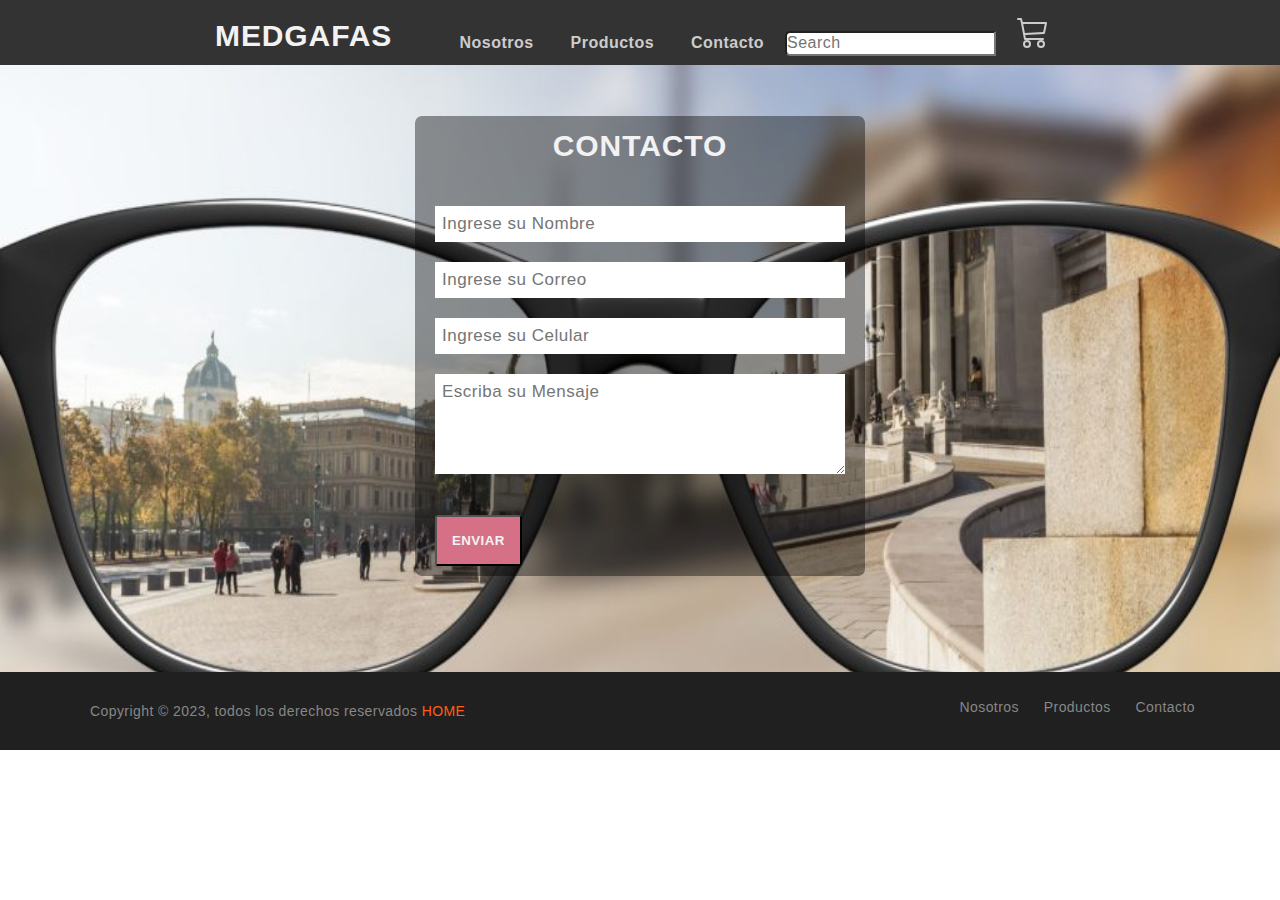
<file: front/contacto.html>
<!DOCTYPE html>
<html lang="en">
<head>
  <meta charset="utf-8">
  <meta name="viewport" content="width=device-width, initial-scale=1.0">
  <title>Contacto</title>
  <link href="assets/css/style.css" rel="stylesheet" type="text/css">
</head>
<body>
  <header>
    <div class="menu logo-nav">
      <a href="index.html" class="logo">MEDGAFAS</a>
      <label class="menu-icon"><span class="fas fa-bars icomin"></span></label>
      <nav class="navigation">
        <ul>
          <li><a href="nosotros.html">Nosotros</a></li>
          <li><a href="productos.html">Productos</a></li>
          <li><a href="contacto.html">Contacto</a></li>
          <li class="search-icon">
            <input type="search" placeholder="Search">
            <label class="icon">
              <span class="fas fa-search"></span>
            </label>
          </li>
          <li class="car"><a href="carrito.html" >
            <svg class="bi bi-cart3" width="2em" height="2em" viewBox="0 0 16 16" fill="currentColor" xmlns="http://www.w3.org/2000/svg">
              <path fill-rule="evenodd" d="M0 1.5A.5.5 0 0 1 .5 1H2a.5.5 0 0 1 .485.379L2.89 3H14.5a.5.5 0 0 1 .49.598l-1 5a.5.5 0 0 1-.465.401l-9.397.472L4.415 11H13a.5.5 0 0 1 0 1H4a.5.5 0 0 1-.491-.408L2.01 3.607 1.61 2H.5a.5.5 0 0 1-.5-.5zM3.102 4l.84 4.479 9.144-.459L13.89 4H3.102zM5 12a2 2 0 1 0 0 4 2 2 0 0 0 0-4zm7 0a2 2 0 1 0 0 4 2 2 0 0 0 0-4zm-7 1a1 1 0 1 0 0 2 1 1 0 0 0 0-2zm7 0a1 1 0 1 0 0 2 1 1 0 0 0 0-2z"/>
            </svg></a>
          </li>
        </ul>
      </nav>
    </div>
  </header>
  
  <div class="container-contacto">
    <form >
      <h2>CONTACTO</h2>
      <br>
      <input type="text" name="nombre" id="nombre" placeholder="Ingrese su Nombre" required>
      <input type="text" name="correo" id="correo" placeholder="Ingrese su Correo" required>
      <input type="text" name="celular" id="celular" placeholder="Ingrese su Celular" required>
      <textarea name="mensaje" id="mensaje"placeholder="Escriba su Mensaje" required></textarea>
      <button id="button-contacto" value="ENVIAR" class="button">ENVIAR </button>
    </form>
  </div>

    <footer class="footer-section">
      <div class="copyright-area">
          <div class="container-footer">
              <div class="row-footer">
                  <div class="col-xl-6 col-lg-6 text-center text-lg-left">
                      <div class="copyright-text">
                          <p>Copyright &copy; 2023, todos los derechos reservados <a href="index.html">HOME</a></p>
                      </div>
                  </div>
                  <div class="col-xl-6 col-lg-6 d-none d-lg-block text-right">
                      <div class="footer-menu">
                          <ul>
                              <li><a href="nosotros.html">Nosotros</a></li>
                              <li><a href="productos.html">Productos</a></li>
                              <li><a href="contacto.html">Contacto</a></li>
                          </ul>
                      </div>
                  </div>
              </div>
          </div>
      </div>
    </footer>  

    <!-- <script src="https://kit.fontawesome.com/a076d05399.js"></script>
    <script  src="https://code.jquery.com/jquery-3.4.1.js"></script>
    <script src="https://cdn.jsdelivr.net/npm/sweetalert2@10"></script>
    <script src="https://cdn.jsdelivr.net/npm/emailjs-com@2/dist/email.min.js"></script> -->
    <!-- <script  src="assets/js/scripts.js"></script> -->
    <script  src="assets/js/contacto.js"></script>
</body>
</html>
</file>
<file: front/assets/css/style.css>
*{
    margin: 0;
    padding: 0;
    box-sizing: border-box;
    font-family: sans-serif;
    letter-spacing: 0.03em;
    line-height: 1.3;
}

p{
    padding: 5px;
}

img{
    border-radius: 4px;
}

.button{
    background:#d57086;
    text-decoration: none;
    padding: 15px;
    margin-top: 15px;
    border-radius: 5%;
    color:  #f2f2f2;
    font-weight: 700;
}
.button:hover{
    cursor: pointer;
    text-decoration: none;
    background-color: #9a4912;
    color: #f2f2f2;
}


/*menu*/
header{
    background:#333;
    color:#f2f2f2;
    padding: 1rem 0;
    position: fixed;
    left: 0;
    top:0;
    right: 0;
    height: 65px;
}
header a{
    color: #cccccc;
    text-decoration: none;
}
.menu{
    width: 95%;
    max-width: 850px;
    margin: 0 auto;
}
.logo-nav{
    display: flex;
    justify-content: space-between;
    align-items: center;
    flex-wrap: wrap;
}
.logo{
    color: #f2f2f2;
    font-size: 30px;
    font-weight: 700;
}
.menu-icon{
    display: none;
}
.navigation ul{
    margin:0;
    padding: 0;
    list-style: none;
}
.navigation ul li{
    display: inline-block;
}
.navigation ul li a{
    display: block;
    padding: 0 1rem;
    font-weight: 700;
}
.navigation ul li a:hover{
    color: #f2f2f2;
}
.navigation ul .search-icon input{
    color: #000;
    font-size: 16px;
    border-radius: 5px 0 0 5px;
}
.navigation ul .search-icon .icon{   
    cursor: pointer;
}
.navigation ul .search-icon .icon span{
    font-size: 18px;
    color: #cccccc;
}
.navigation ul .search-icon .icon span:hover{
    color: #f2f2f2;
}
.icomin{
    color: #cccccc;
}
.icomin:hover{
    color: #f2f2f2;
}
.bi-cart3{
    color: #cccccc;
    cursor: pointer;
}
.bi-cart3:hover{
    color: #f2f2f2;
}
.car{
    position: relative;
}

/*menu-carrito*/
.dropdown-menu{
    position: absolute;
    top: 100%;
    right: 0;
    display: none;
    height: 400px;
    min-width: 10rem;
    padding: .5rem 0;
    margin: .125rem 0 0;
    font-size: 1rem;
    color: #212529;
    text-align: left;
    list-style: none;
    background-color: #fff;
    background-clip: padding-box;
    border: 1px solid rgba(0,0,0,.15);
    border-radius: .25rem;
    overflow-y: scroll;
}
#vaciar-carrito, #procesar-pedido {
    padding: 8px;
    margin-top:2px;
    text-align: center;
}
.dropdown-menu.show {
    display: block;
}
.button-vaciar{
    background:#17A2B8;
    text-decoration: none;
    padding: 15px;
    margin-top: 15px;
    border-radius: 5px;
    color:  #f2f2f2;
    font-weight: 700;
}
.button-vaciar:hover{
    cursor: pointer;
    text-decoration: none;
    background-color: #0c505a;
    color: #f2f2f2;
}
.button-pedido{
    background:#28A745;
    text-decoration: none;
    padding: 15px;
    margin-top: 15px;
    border-radius: 5px;
    color:  #f2f2f2;
    font-weight: 700;
}
.button-pedido:hover{
    cursor: pointer;
    text-decoration: none;
    background-color: #1e612e;
    color: #f2f2f2;
}


main{
    padding-top: 6rem;
}

/*slider*/
.slider{
    padding-top: 4rem;
    width: 100%;
    margin: auto;
    overflow: hidden;
}
.slider ul{
    display:flex;
    padding: 0;
    width: 300%;
    animation: cambio 20s infinite;
    animation-direction: alternate;
    animation-timing-function:linear;
}
.slider li{
    list-style: none;
    width: 100%;
}
.slider img{
    width: 100%;
}

@keyframes cambio{
    0%{margin-left: 0;}
    30%{margin-left:0;}

    35%{margin-left: -100%;}
    65%{margin-left: -100%;}

    70%{margin-left: -200%;}
    100%{margin-left: -200%;}
}


/*circulo imagenes*/
.container-circulos{
    /* display:flex; */
    width: 100%;
    padding: 20px;
}
.container-imagen{
    width: 33%;
    display:inline-block; 
    align-items: center;
    flex-direction: column;
    text-align:center;
    padding: 20px;
}
.container-imagen h2{
    font-weight: 600;
}
.circulo{    
    width: 60%;
    border-radius: 50%;
    border:2px solid  #DF691A;
    box-shadow: 0 2px 2px rgba(0,0,0,0.2);
}
.ver-todo{
    margin: 50px 0;
    width: 100%;
    text-align: center;
}
.contenedor-columna{
    width: 100%;
    max-width: 1200px;
    height: auto;
    display: flex;
    flex-wrap: wrap;
    justify-content: center;
    margin: auto;
}


/*contacto*/
.container-contacto{
    background-image: url("../img/img1.jpg");
    background-size: 100vw 100vh;
    background-attachment: fixed;
    margin:0;
    padding: 6rem 0;
}
.container-contacto form{
   
    width: 450px;
    margin:auto;
    background:rgba(0,0,0,0.4);
    padding: 10px 20px;
    box-sizing: border-box;
    margin-top: 20px;
    border-radius: 7px;
}  
.container-contacto form h2{
    color: #f2f2f2;
    text-align: center;
    margin:0;
    font-size: 30px;
    margin-bottom: 20px;
    font-weight: 600;
}
.container-contacto form input,textarea{
    width: 100%;
    margin-bottom: 20px;
    padding: 7px;
    box-sizing: border-box;
    font-size: 17px;
    border:none;
}
.container-contacto form textarea{
    min-height: 100px;
    max-height: 200px;
    max-width: 100%;
}


/*productos-modal*/
.modal{
    width: 100%;
    min-height: 100vh;
    background: rgba(0,0,0,0.9);
    position: fixed;
    top: 0;
    left: 0;
    display: none;
}
.modal-content{
    display: flex;
    justify-content: center;
    align-items: center;
    height: 100vh;
}
.modal-img{
    width: 50%;
}
.modal-boton{
    position: absolute;
    top: 10px;
    right:10px;
    color:white;
    cursor: pointer;
    font-weight: bold;
    width: 50px;
    height: 50px;
    line-height: 50px;
    background:#DF691A;
    font-size: 2em;
    text-align: center;
    border-radius: 50%;
    font-family: monospace;
}
.modal-open{
    display: block;
}


/*productos-card*/
.container-productos{
    width: 100%;
    max-width: 1200px;
    height: auto;
    display: flex;
    flex-wrap: wrap;
    justify-content: center;
    margin: auto;
}
.container-productos .card{
    width: 260px;
    height: 390px;
    background: #43666d;
    color:#f2f2f2;
    border-radius: 8px;
    border:1px solid  #DF691A;
    box-shadow: 0 2px 2px rgba(0,0,0,0.2);
    overflow: hidden;
    margin: 20px;
    text-align: center;
    align-items: center;
    transition: all 0.25s;
}
.container-productos .card:hover{
    transform: translateY(-15px);
    box-shadow: 0 12px 16px rgba(0,0,0,0.2);
}
.container-productos .card img{
    width: 260px;
    height: 190px;
    cursor: pointer;
}
.container-productos .card h5{
    font-weight: 600;
    padding: 5px;
}
.container-productos .card p{
    padding-top: 5px;
}
.container-productos .card a{
    padding:10px;
    display: block;
    width: 50%;
    margin: 0 auto;
}


/*contenido*/
.container{
    width: 100%;
    max-width: 1200px;
    height: auto;
    display: flex;
    flex-wrap: wrap;
    justify-content: center;
    margin: 5% auto;
}


/*columnas*/
.columna1{
    width: 50%;
    /* float: left;
    padding-left: 25px; */
    text-align: center;
}
.columna2{
    /* width: 40%;
    float: right; */
}
.columna2 img{
    width: 450px;
}

/*carrito*/
#cargando{
    display: none;
}
.container-carrito h2{
    text-align: center;
    font-size: 30px;
    margin-bottom: 20px;
    font-weight: 600;
}
.container-carrito form{
    width: 650px;
    margin:auto;
    padding: 10px 20px;
}
.container-carrito form .contenido{
    
    padding: 10px 20px;
}
.container-carrito form .titulo{
    font-size: 20px;
    font-weight: 200;    
}
.container-carrito form .titulo input{
    width: 100%;
    margin-bottom: 20px;
    padding: 7px;
    box-sizing: border-box;
    font-size: 17px;
    border-radius: 8px;
    border:1px solid  #DF691A;
}
#total{
    border: 0; 
    font-weight: bold;
    font-size: 20px;
    text-align: center;
}
#procesar-compra{
    border: 0;
    height: 49px;
    font-size: 16px;
    outline: none;
    margin: 50px;
}
#volver{
    margin: 48px;
}
.botones-envio{
    display: flex;
    align-items: center;
    justify-content: center;
}


.tabla {
    width: 100%;
    max-width: 100%;
    margin-bottom: 1rem;
    background-color: transparent;
    border-collapse: collapse;
}
.tabla td, .tabla th {
    padding: .75rem;
    border-top: 1px solid #dee2e6;
    text-align: center;

}
.tabla thead th {
    vertical-align: bottom;
    border-bottom: 2px solid #dee2e6;
}


/*footer*/
.footer-menu ul {
    margin: 0px;
    padding: 0px;
}
.container-footer {
    max-width: 1140px;
}
.copyright-area{
  background: #202020;
  padding: 25px 0;
}
.copyright-text p {
  margin: 0;
  font-size: 14px;
  color: #878787;
}
.copyright-text p a{
  color: #ff5e14;
  text-decoration: none;
}
.footer-menu li {
  display: inline-block;
  margin-left: 20px;
}
.footer-menu li:hover a{
  color: #ff5e14;
}
.footer-menu li a {
  font-size: 14px;
  color: #878787;
  text-decoration: none;
}
.row-footer {
    display: -ms-flexbox;
    display: flex;
    -ms-flex-wrap: wrap;
    flex-wrap: wrap;
    margin-right: -15px;
    margin-left: -15px;
}
.text-lg-left {
    text-align: left !important;
}
.text-right {
    text-align: right !important;
}
.col-xl-6 {
    -ms-flex: 0 0 50%;
    flex: 0 0 50%;
    max-width: 50%;
}
.d-lg-block {
    display: block !important;
}

.col-xl-6{
	    position: relative;
    width: 100%;
    min-height: 1px;
    padding-right: 15px;
    padding-left: 15px;
}

*, ::after, ::before {
    box-sizing: border-box;
}
.container-footer {
    width: 100%;
    padding-right: 15px;
    padding-left: 15px;
    margin-right: auto;
    margin-left: auto;
}


@media (max-width: 800px) {

    /*menu*/
    .menu-icon{
        display: block;
        cursor: pointer;
        padding: 0.5rem 1rem;
    }
    .navigation{
        width: 100%;
        margin-top: 1rem;
    }
    .navigation ul{
        display: none;
    }
    .navigation ul.show{
        display: block;
    }
    .navigation ul li{
        display: block;
    }
    .navigation ul li a{
        display: block;
        padding: 0.5rem 0;
    }
    .navigation ul li a:hover{
        color: #f2f2f2;
    }

    header{
        height: auto;
    }

    /*menu-carrito*/
    .dropdown-menu{
        left: 0;
        height: 250px;
    }


    /*slider*/
    .slider{
        padding-top: 5rem;
    }


    /*circulo imagenes*/
    .container-imagen{
        width: 70%;
        display: block;
        margin: 0 auto;
    }


    /*contacto*/
    .container-contacto form{
        width: 100%;
    }


    /*columnas*/
    .columna1{
        width: 100%;
        float: none;
        margin-bottom: 20px;
    }
    .columna2{
        width: 100%;
        float: none;
        text-align: center;   
    }
    .columna2 img{
        width: 300px;
    }

    /*carrito*/
    .container-carrito form{
        width:100%;
    }
    .tabla td, .tabla th {
        padding: .1rem;
    }    

}
</file>
